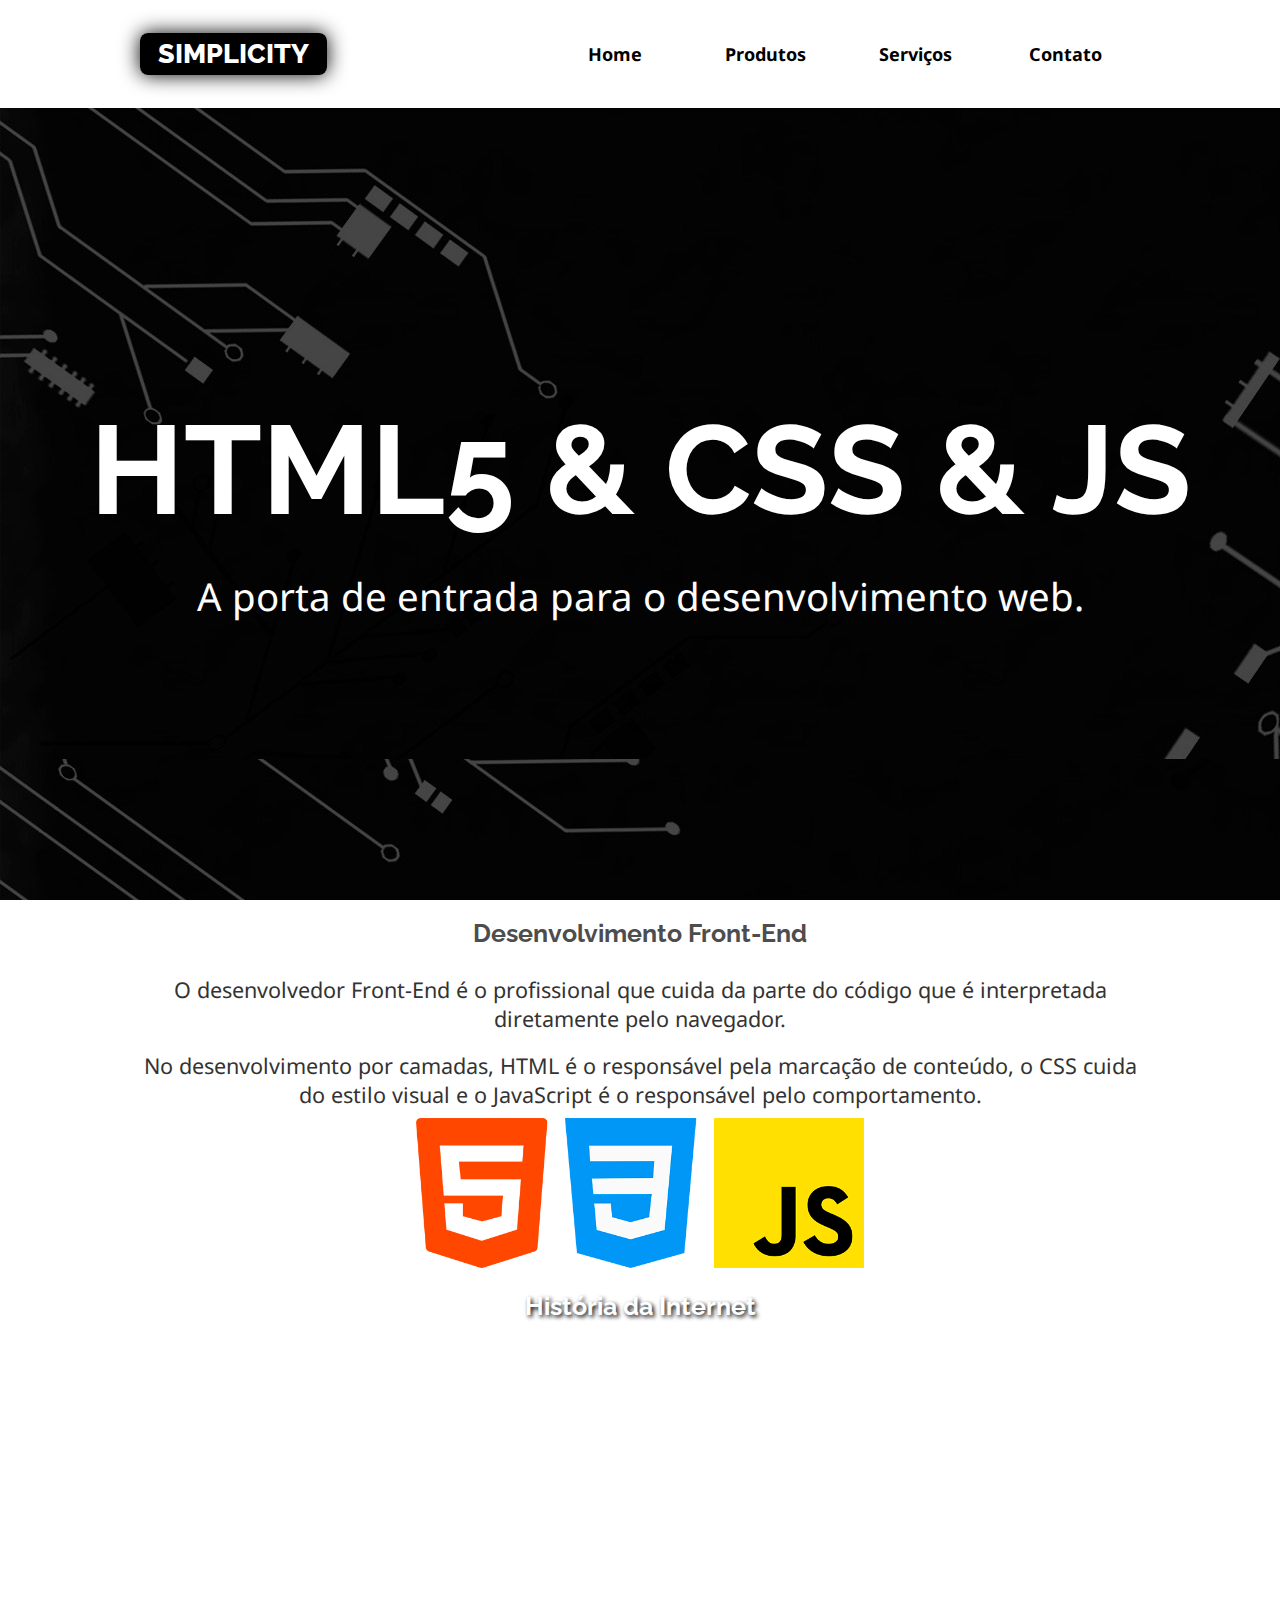
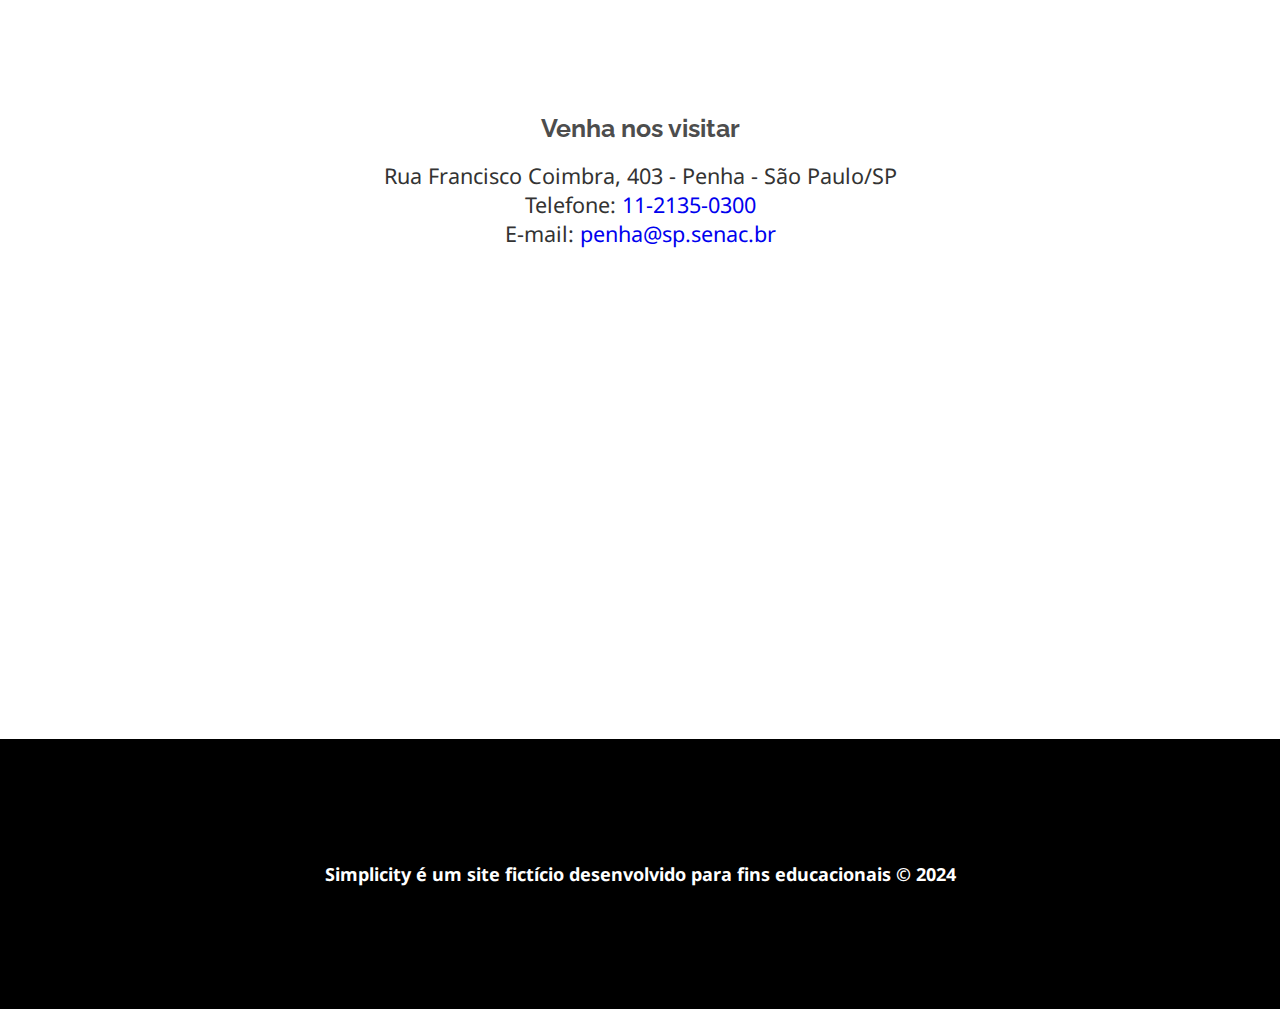
<file: index.html>
<!DOCTYPE html>
<html lang="pt-br">
<head>
    <meta charset="UTF-8">
    <meta name="viewport" content="width=device-width, initial-scale=1.0">
    <title>Simplicity</title>
    <link rel="stylesheet" href="css/estilos.css">
</head>
<body>
    <header>
        <div class="limitador">
            <h1><a href="index.html">Simplicity</a></h1>
            <nav>
                <h2><a href="">Menu &equiv;</a></h2>
                <ul class="links-menu">
                    <li><a href="index.html">Home</a></li>
                    <li><a href="produtos.html">Produtos</a></li>
                    <li><a href="servicos.html">Serviços</a></li>
                    <li><a href="contato.html">Contato</a></li>
                </ul>
            </nav>
        </div>
    </header>
    
    <main>
        <article class="destaque">
            <h2>HTML5 & CSS & JS</h2>
            <p>A porta de entrada para o
            desenvolvimento web.</p>
        </article>

        <article class="front-end limitador">
            <h2>
                Desenvolvimento Front-End</h2>
            <p>O desenvolvedor Front-End é o profissional que cuida da parte do código que é interpretada diretamente pelo navegador.</p>
            <p>No desenvolvimento por camadas, HTML é o responsável pela marcação de conteúdo, o CSS cuida do estilo visual e o JavaScript é o responsável pelo comportamento.</p>

            <figure>
                <img src="imagens/tecnologias.png" alt="Logotipo das linguagens HTML5, CSS3 e JavaScript">
            </figure>

        </article>

        <article class="historia">
            <h2> História da Internet</h2>
            <iframe  height="315" src="https://www.youtube.com/embed/jlkvzcG1UMk?si=u6ooHqoxe0s6cCvU" title="YouTube video player" frameborder="0" allow="accelerometer; autoplay; clipboard-write; encrypted-media; gyroscope; picture-in-picture; web-share" referrerpolicy="strict-origin-when-cross-origin" allowfullscreen></iframe>
        </article>

        <article class="localizacao">
            <h2>Venha nos visitar</h2>
            <address>
                Rua Francisco Coimbra, 403 - Penha - 
                São Paulo/SP <br>
                Telefone: 
                <a href="tel:1121350300">
                11-2135-0300</a><br>
                
                E-mail: 
                <a href="mailto:penha@sp.senac.br">
                penha@sp.senac.br</a>
            </address>

            <iframe src="https://www.google.com/maps/embed?pb=!1m18!1m12!1m3!1d3658.1756287845546!2d-46.54282476138843!3d-23.52618477891214!2m3!1f0!2f0!3f0!3m2!1i1024!2i768!4f13.1!3m3!1m2!1s0x94ce5e45de28bb23%3A0x1d2ed3122aae28a7!2sSenac%20Penha!5e0!3m2!1spt-BR!2sbr!4v1711472169695!5m2!1spt-BR!2sbr"  height="450" style="border:0;" allowfullscreen="" loading="lazy" referrerpolicy="no-referrer-when-downgrade"></iframe>

        </article>
    </main>
    
    <footer>
        <p>Simplicity é um site fictício desenvolvido
        para fins educacionais &copy; <time>2024</time> </p>
    </footer>

    <script src="js/menu.js"></script>
</body>
</html>
</file>
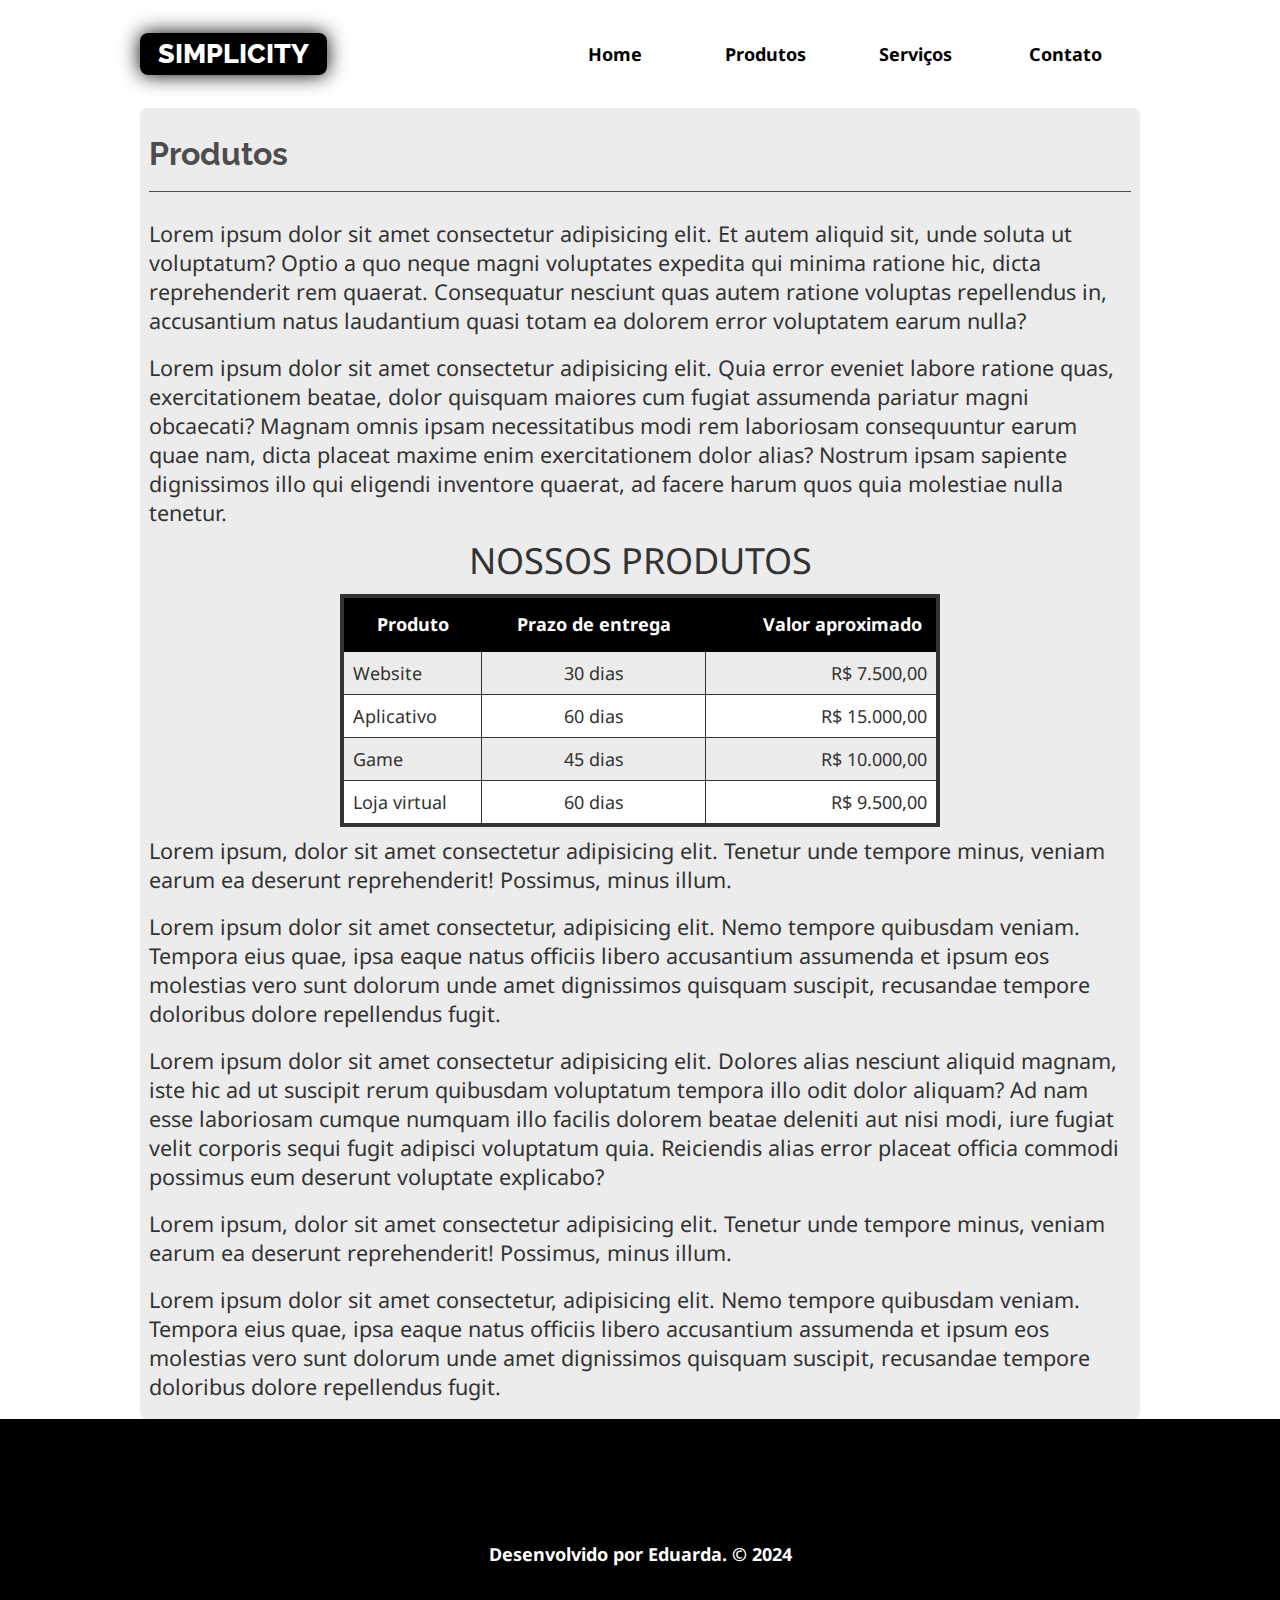
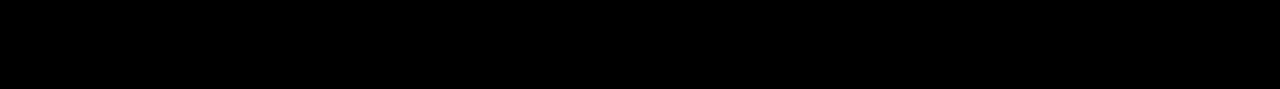
<file: produtos.html>
<!DOCTYPE html>
<html lang="pt-br">

<head>
    <meta charset="UTF-8">
    <meta name="viewport" content="width=device-width, initial-scale=1.0">
    <title>Produtos - Simplicity</title>
    <link rel="stylesheet" href="css/estilos.css">
</head>

<body>
    <header>
    <div class="limitador">
        <h1>
        <a href="index.html">Simplicity</a>
        </h1>

    <nav>
        <h2><a href="">Menu &equiv;</a></h2>
        <!-- daqui alguns dias trocaremos via JS para aberto -->
        <ul class="links-menu">
            <li><a href="index.html">Home</a></li>
            <li><a href="produtos.html">Produtos</a></li>
            <li><a href="servicos.html">Serviços</a></li>
            <li><a href="contato.html">Contato</a></li>
            </ul>
        </nav>
    </div>
        
    </header>

    <main>
    
        <article class="conteudo limitador">
            <h2>Produtos</h2>
            <p>Lorem ipsum dolor sit amet consectetur adipisicing elit. Et autem aliquid sit, unde soluta ut voluptatum? Optio a quo neque magni voluptates expedita qui minima ratione hic, dicta reprehenderit rem quaerat. Consequatur nesciunt quas autem ratione voluptas repellendus in, accusantium natus laudantium quasi totam ea dolorem error voluptatem earum nulla?</p>
            <p>Lorem ipsum dolor sit amet consectetur adipisicing elit. Quia error eveniet labore ratione quas, exercitationem beatae, dolor quisquam maiores cum fugiat assumenda pariatur magni obcaecati? Magnam omnis ipsam necessitatibus modi rem laboriosam consequuntur earum quae nam, dicta placeat maxime enim exercitationem dolor alias? Nostrum ipsam sapiente dignissimos illo qui eligendi inventore quaerat, ad facere harum quos quia molestiae nulla tenetur.</p>

        <!--    **Significado das tags internas da tabela**
            caption -> TÍTULO / LEGENDA da tabela    
            tr -> LINHA (table row) 
            th -> CÉLULA DE TÍTULO (table heading)    
            td -> CÉLULA COMUM (table data)
        -->
            <table>
                <caption> Nossos Produtos </caption>
                <tr>
                    <th>Produto</th>
                    <th>Prazo de entrega</th>
                    <th>Valor aproximado</th>
                </tr>
                <tr>
                    <td>Website</td>
                    <td>30 dias</td>
                    <td class="tvalor">7.500,00</td>
                </tr>
                <tr>
                    <td>Aplicativo</td>
                    <td>60 dias</td>
                    <td class="tvalor">15.000,00</td>
                </tr>
                <tr>
                    <td>Game</td>
                    <td>45 dias</td>
                    <td class="tvalor">10.000,00</td>
                </tr>
                <tr>
                    <td>Loja virtual</td>
                    <td>60 dias</td>
                    <td class="tvalor">9.500,00</td>
                </tr>
            </table>

            <p>Lorem ipsum, dolor sit amet consectetur adipisicing elit. Tenetur unde tempore minus, veniam earum ea deserunt reprehenderit! Possimus, minus illum.</p>
            <p>Lorem ipsum dolor sit amet consectetur, adipisicing elit. Nemo tempore quibusdam veniam. Tempora eius quae, ipsa eaque natus officiis libero accusantium assumenda et ipsum eos molestias vero sunt dolorum unde amet dignissimos quisquam suscipit, recusandae tempore doloribus dolore repellendus fugit.</p>
            <p>Lorem ipsum dolor sit amet consectetur adipisicing elit. Dolores alias nesciunt aliquid magnam, iste hic ad ut suscipit rerum quibusdam voluptatum tempora illo odit dolor aliquam? Ad nam esse laboriosam cumque numquam illo facilis dolorem beatae deleniti aut nisi modi, iure fugiat velit corporis sequi fugit adipisci voluptatum quia. Reiciendis alias error placeat officia commodi possimus eum deserunt voluptate explicabo?</p>
            <p>Lorem ipsum, dolor sit amet consectetur adipisicing elit. Tenetur unde tempore minus, veniam earum ea deserunt reprehenderit! Possimus, minus illum.</p>
            <p>Lorem ipsum dolor sit amet consectetur, adipisicing elit. Nemo tempore quibusdam veniam. Tempora eius quae, ipsa eaque natus officiis libero accusantium assumenda et ipsum eos molestias vero sunt dolorum unde amet dignissimos quisquam suscipit, recusandae tempore doloribus dolore repellendus fugit.</p>



        </article>

    </main>

    <footer>
        <p> Desenvolvido por Eduarda. &copy; <time>2024</time> </p>
    </footer>

    <script src="js/menu.js"></script>

</body>

</html>
<!-- article: conteúdo de alta relevância, primeiro nível
     section: conteúdo relevante, segundo nível 

     aside: conteúdo complemental, tangencial 
     exemplo: se vc tirar o conteúdo do site e não fizer falta, é um aside -->
</file>
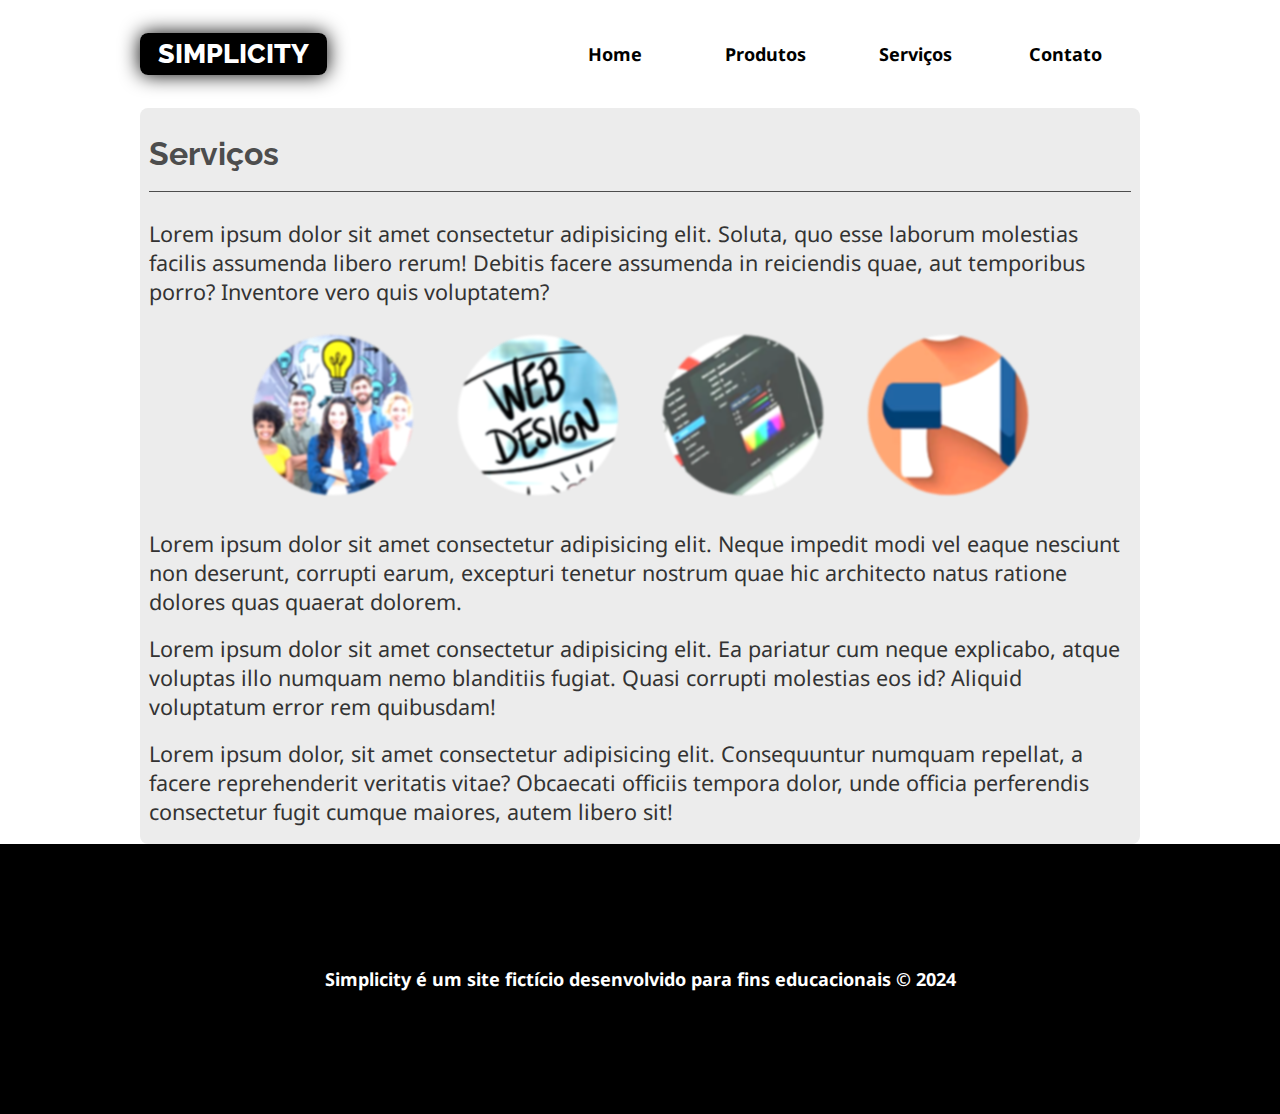
<file: servicos.html>
<!DOCTYPE html>
<html lang="pt-br">
<head>
    <meta charset="UTF-8">
    <meta name="viewport" content="width=device-width, initial-scale=1.0">
    <title>Serviços - Simplicity</title>
    
    <link rel="stylesheet" href="lightbox/css/lightbox.min.css">
    <link rel="stylesheet" href="css/estilos.css">
    
</head>
<body>
    <header>
        <div class="limitador">
            <h1><a href="index.html">Simplicity</a></h1>
            <nav>
                <h2><a href="">Menu &equiv;</a></h2>
                <ul class="links-menu">
                    <li><a href="index.html">Home</a></li>
                    <li><a href="produtos.html">Produtos</a></li>
                    <li><a href="servicos.html">Serviços</a></li>
                    <li><a href="contato.html">Contato</a></li>
                </ul>
            </nav>
        </div>
    </header>
    
    <main>
        <article class="conteudo limitador">
            <h2>Serviços</h2>
            <p>Lorem ipsum dolor sit amet consectetur adipisicing elit. Soluta, quo esse laborum molestias facilis assumenda libero rerum! Debitis facere assumenda in reiciendis quae, aut temporibus porro? Inventore vero quis voluptatem?</p>

            <figure class="galeria">
                <a data-title="Somos especialistas em treinamento." data-lightbox="galeria" href="imagens/consultoria-treinamento.jpg">
                    <img src="imagens/consultoria-treinamento-mini.jpg" alt="">
                </a>
                <a data-title="Nosso time sabe tudo!" data-lightbox="galeria" href="imagens/desenvolvimento-web.jpg">
                    <img src="imagens/desenvolvimento-web-mini.jpg" alt="">
                </a>
                <a data-title="Profissionais criativos" data-lightbox="galeria" href="imagens/design-grafico.jpg">
                    <img src="imagens/design-grafico-mini.jpg" alt="">
                </a>
                <a data-title="Seu produto ou empresa será conhecido" data-lightbox="galeria" href="imagens/marketing-digital.jpg">
                    <img src="imagens/marketing-digital-mini.jpg" alt="">
                </a>
            </figure>
            

            <p>Lorem ipsum dolor sit amet consectetur adipisicing elit. Neque impedit modi vel eaque nesciunt non deserunt, corrupti earum, excepturi tenetur nostrum quae hic architecto natus ratione dolores quas quaerat dolorem.</p>

            <p>Lorem ipsum dolor sit amet consectetur adipisicing elit. Ea pariatur cum neque explicabo, atque voluptas illo numquam nemo blanditiis fugiat. Quasi corrupti molestias eos id? Aliquid voluptatum error rem quibusdam!</p>

            <p>Lorem ipsum dolor, sit amet consectetur adipisicing elit. Consequuntur numquam repellat, a facere reprehenderit veritatis vitae? Obcaecati officiis tempora dolor, unde officia perferendis consectetur fugit cumque maiores, autem libero sit!</p>

        </article>
    </main>
    
    <footer>
        <p>Simplicity é um site fictício desenvolvido
        para fins educacionais &copy; <time>2024</time> </p>
    </footer>

    <script src="https://cdnjs.cloudflare.com/ajax/libs/jquery/3.7.1/jquery.min.js"></script>

    <script src="lightbox/js/lightbox.min.js"></script>

    <script>
        lightbox.option({
          resizeDuration: 200,
          wrapAround: true,
          albumLabel: "Foto %1 de %2"
        })
    </script>

    <script src="js/menu.js"></script>
</body>
</html>
</file>
<file: css/estilos.css>
@import url('https://fonts.googleapis.com/css2?family=Noto+Sans:ital,wght@0,100..900;1,100..900&family=Raleway:ital,wght@0,100..900;1,100..900&display=swap');

* { box-sizing: border-box; }

:root {
    --cor-titulo: #4d4d4d;
    --cor-texto: #333;
    --cor-escura: #000;
    --cor-clara: #fff;
    --cor-intermediaria: #ececec;
}

html { font-size: 16px; }

body {
    color: var(--cor-texto);
    font-family: 'Noto Sans', sans-serif;
    background-color: var(--cor-clara);
}

body, h1, h2, p, figure, nav ul {
    margin: 0;
    padding: 0;
}

img { max-width: 100%; }

a { text-decoration: none; }

h1 {
    font-family: Raleway, sans-serif;
    text-transform: uppercase;
    font-weight: 800;
    font-size: 1.5rem;
}

h1 a {
    background-color: var(--cor-escura);
    color: var(--cor-clara);
    padding: 0.3rem 1rem;
    border-radius: 8px;
    box-shadow: var(--cor-escura) 0 0 20px;
}

/* Limitador da div contida no header */
header .limitador {
    height: 12vh;
    display: flex;
    justify-content: space-between;
    align-items: center;
    /* background-color: yellow; */
}

header {
    position: sticky;
    top: 0;
    background-color: var(--cor-clara);
    z-index: 100;
}

nav h2 a { 
    color: var(--cor-escura);
    font-size: 1.2rem;
    /* background-color: yellow; */
    padding: 1rem;
    display: inline-block;
}


nav h2 a:hover, nav h2 a:focus,
.links-menu a:hover, .links-menu a:focus { 
    background-color: var(--cor-intermediaria);
}

/* Estilos para a lista ul contida no nav */
.links-menu {
    list-style: none;

    /* Atenção: neste ponto, fazemos com que os links
    do menu iniciem escondidos (display:none).
    Posteriormente, com ajuda do CSS combinado com JS,
    faremos os controles para exibir/esconder de forma
    alternada. */
    display: none;
}

/* Estilos para os links contidos
na ul dentro do nav */
.links-menu a {
    color: var(--cor-escura);
    font-weight: bold;
    display: flex;
    height: 50px;
    justify-content: center;
    align-items: center;
}

/* Regra que será aplicada somente
quando o menu for acionado para abertura */
.links-menu.aberto {    
    /* Ativando o flex fazemos
    com que os links voltem a aparecer. */
    display: flex;

    /* Fazemos com que eles fiquem
    um em cima do outro (flex coluna) */
    flex-direction: column;

    /* Ativamos position:absolute
    e ajustamos a posição final dos links
    usando propriedades de coordenadas. */
    position: absolute;
    left: 0;
    right: 0;

    background-color: var(--cor-clara);
}

/* Exercícios
1) Crie uma regra CSS para formatar o destaque com as
seguintes configurações:

-Altura 500px
-Imagem de fundo (fundo-destaque)
-Imagem de fundo deve ficar parada
-Flex com alinhamento totalmente centralizado, e um elemento
em cima do outro (ou seja, use o modo coluna) */

.destaque {
    height: 88vh;
    background-image: 
        url(../imagens/fundo-destaque.jpg);
    background-attachment: fixed;
    
    display: flex;
    flex-direction: column;
    justify-content: center;
    align-items: center;
    
    /* Versão 1: aplicando
    cor e alinhamento do texto
    DIRETAMENTE em destaque */
    /* color: var(--cor-clara);
    text-align: center; */
}


/* 2) Crie uma regra CSS para formatar o h2 e o p contidos em Destaque. Faça com que os textos fiquem centralizados (text-align) e com cor clara. */

/* Versão 2: regras específicas
para o h2 e para o p contidos em destaque */
.destaque h2, .destaque p {
    color: var(--cor-clara);
    text-align: center;

    /* Etapa 2: aplicar a animação */
    animation-name: animaDestaque;
    animation-duration: 1s;

    /* Aceleração/desaceleração */
    animation-timing-function: ease-out;
}

/* Sobre a função clamp()
Função útil para redimensionamento
responsivo de acordo com certos critérios.

clamp( 
  tamanhoMínimo,
  tamanhoIdeal/Variável/Responsivo,
  tamanhoMáximo
); */

.destaque h2 { 
    font-size: clamp(3rem, 10vw, 7rem);
}

.destaque p {
    font-size: clamp(1.5rem, 3vw, 3rem);
}

/* Etapa 1) Regra de animação */
@keyframes animaDestaque {
    /* Dê (estado inicial, como começa) */
    from {
        opacity: 0;
        transform: translateY(-600px);
    }

    /* Para (estado final, como termina) */
    to { opacity: 1; }
}

article h2 {
    padding: 1rem;
    font-size: 1.4rem;
    font-family: Raleway, sans-serif;
    color: var(--cor-titulo);
}

.front-end, .historia, .localizacao {
    text-align: center;
}

article p {
    padding: 0.5rem 0;
    font-size: 1.2rem;
}

address { 
    font-style: normal; 
    font-size: 1.2rem;
}

/* Correção exercícios */

/* 1) Crie uma regra para formatar o artigo de História da Internet com:
	
-Plano de fundo: imagem "fundo-madeira"
-Deixe a imagem parada e cobrindo todo o espaço do artigo */
.historia {
    background-image: url(../imagens/fundo-madeira.jpg);
    background-size: cover;
    background-attachment: fixed;
}

/* 2) Crie uma regra para formatar o titulo "História da Internet" com cor clara e uma sombra no texto. */
.historia h2 {
    color: var(--cor-clara);
    text-shadow: var(--cor-escura) 2px 2px 4px;
}

/* 3) Crie uma regra para formatar o vídeo do artigo História da Internet com:
	
- Largura de 100%
- Largura máxima de 700px
- Margem inferior de 2rem */
.historia iframe {
    width: 100%;
    max-width: 700px;
    margin-bottom: 2rem;
}

/* 4) Crie uma regra para formatar o mapa da Localização com:
	
- Largura de 100%
- Margem superior de 2rem */
.localizacao iframe {
    width: 100%;
    margin-top: 2rem;
}

/* 5) Crie uma classe chamada "limitador" com largura de 95vw e margem automática. Aplique esta classe no cabeçalho e no artigo front-end. */
.limitador {
    width: 95vw;
    margin: auto;
}

/* 6) Crie uma regra para o rodapé com:
	
- Fundo escuro
- Cor do texto clara
- Altura de 30vh
- Negrito
- Flex com centralização total
- Texto centralizado */
footer {
    background-color: var(--cor-escura);
    color: var(--cor-clara);
    height: 30vh;
    font-weight: bold;
    display: flex;
    justify-content: center;
    align-items: center;
    text-align: center;
}


/* Regras para as páginas Produtos, Serviços e Contato */
.conteudo {
    background-color: var(--cor-intermediaria);
    padding: 0.5rem;
    border-radius: 8px;
}

.conteudo h2 {
    padding-left: 0;
    font-size: 1.8rem;
    border-bottom: solid 1px;
    margin-bottom: 1rem;
}

table {
    border: solid 4px;
    width: 80%;
    margin: auto;
    max-width: 600px;
    border-collapse: collapse;
}

caption {
    text-transform: uppercase;
    font-size: 2rem;
    padding-bottom: 0.5rem;
}

th, td { border: solid 1px; }

th {
    background-color: var(--cor-escura);
    color: var(--cor-clara);
    border-color: var(--cor-escura);
    padding: 0.8rem;
}

td { padding: 0.5rem; }

tr:nth-child(odd){
    background-color: var(--cor-clara);
}

tr:nth-child(even){
    background-color: var(--cor-intermediaria);
}

td:nth-child(2){
    text-align: center;
}

th:last-child, td:last-child {
    text-align: right;
}

/* Inserindo um conteúdo textual
antes (before) de cada valor (td:last-child) */
td:last-child::before {
    content: "R$ ";
}


/* Regras para a página Serviços */
.galeria { text-align: center; }

.galeria img {
    border-radius: 50%;
    transform: scale(0.8);
    filter: brightness(150%) blur(1px);
    transition: 0.5s;
}

.galeria img:hover {
    transform: scale(1);
    filter: none;
    border-radius: 10%;
}

/* Estilos para formulário de contato */
form {
    max-width: 500px;
    margin: auto;
}

input, select, textarea {
    border: none;
    padding: 4px;
    height: 40px;
    border-radius: 4px;
    background-color: var(--cor-clara);
}

/* Se quiser mudar o outline (tipo de borda 
que aparece quando o campo ganha foco) */
/* input:focus, select:focus, textarea:focus {
     outline-width: 5px;
    outline-color: purple;
    outline-style: dashed; 
} */

textarea { height: auto; }

form div {
    display: flex;
    justify-content: space-between;
    align-items: center;
    margin-top: 1rem;
}

label {
    font-size: 0.9rem;
    font-weight: bold;
    width: 30%;
}

/* Pseudo-classe :not()
Permite criar exceções para uma regra.
Neste exemplo, estamos aplicando 70% de largura para tudo (*) dentro do 'form div'
EXCETO o 'label' */
form div *:not(label) { width: 70%; }

button {
    background-color: var(--cor-escura);
    color: var(--cor-clara);
    border: none;
    font-weight: bold;
    padding: 1rem 0.5rem;
    border-radius: 4px;
    cursor: pointer;
    transition: 500ms;
}

button:hover, button:focus {
    background-color: var(--cor-clara);
    color: var(--cor-escura);
    box-shadow: var(--cor-escura) 0 0 2px;
}

#cep { width: 60%; }

#buscar { 
    width: 39%;
    padding: 12px;
}

.campos-restantes { display: none; }

@media screen and (min-width: 570px) {
    nav h2 { display: none; }
    .links-menu { display: flex; }
    nav { width: 60%; }
    .links-menu li { width: 100%; }
    .front-end img { height: 150px; }
}

@media screen and (min-width: 1000px) {
    html { font-size: 18px; }
    .limitador { max-width: 1000px; }
}
</file>
